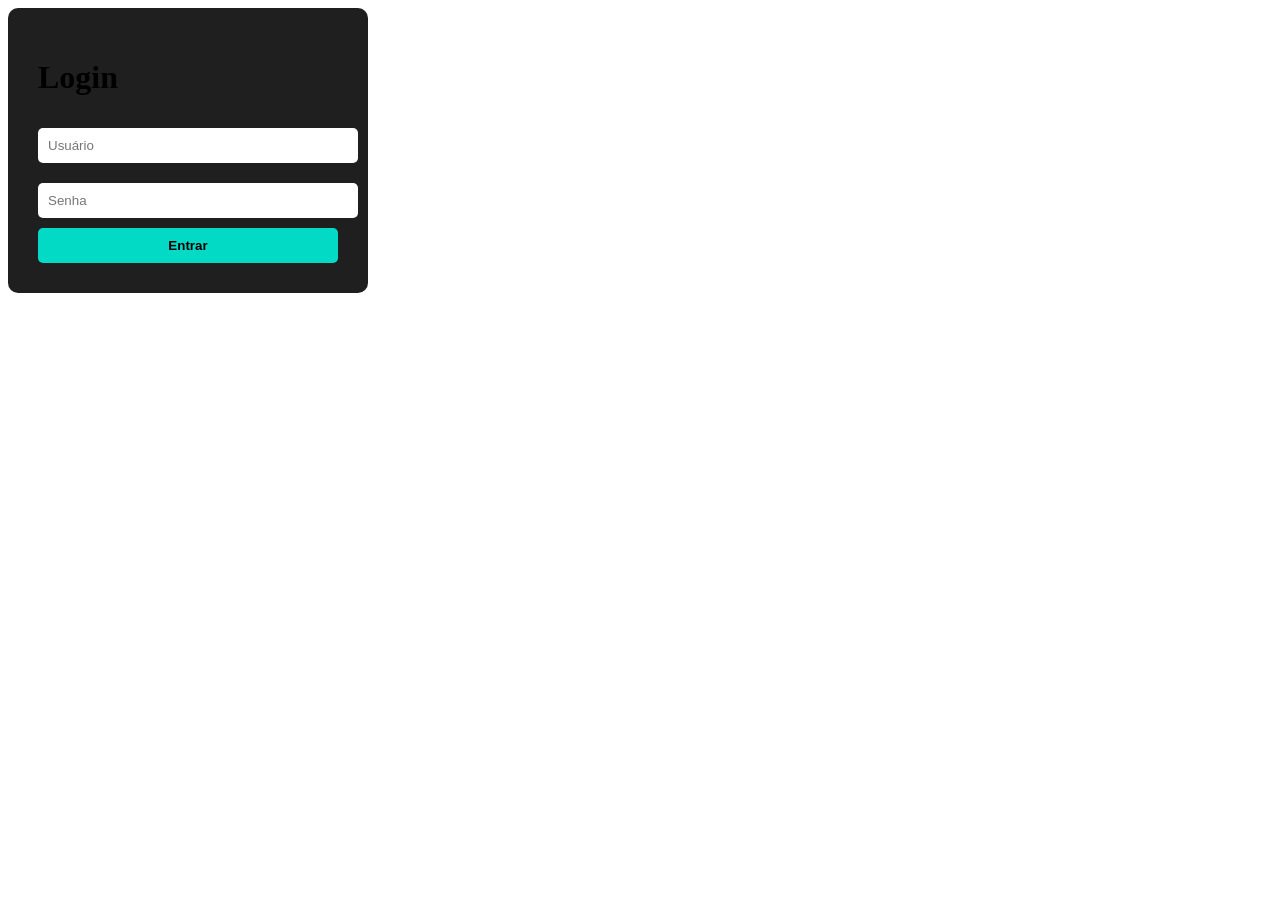
<file: index.html>
<!DOCTYPE html>
<html lang="pt-br">

<head>
    <meta charset="UTF-8">
    <meta name="viewport" content="width=device-width, initial-scale=1.0">
    <title>Tela de Login</title>
    <link rel="stylesheet" href="style.css">
</head>

<body>
    <div class="login-container">
        <h1>Login</h1>
        <form id="loginForm">
            <input type="text" id="usuario" placeholder="Usuário">
            <input type="password" id="senha" placeholder="Senha">
            <button type="submit">Entrar</button>
        </form>
    </div>
    <script src="script.js"></script>
</body>

</html>
</file>
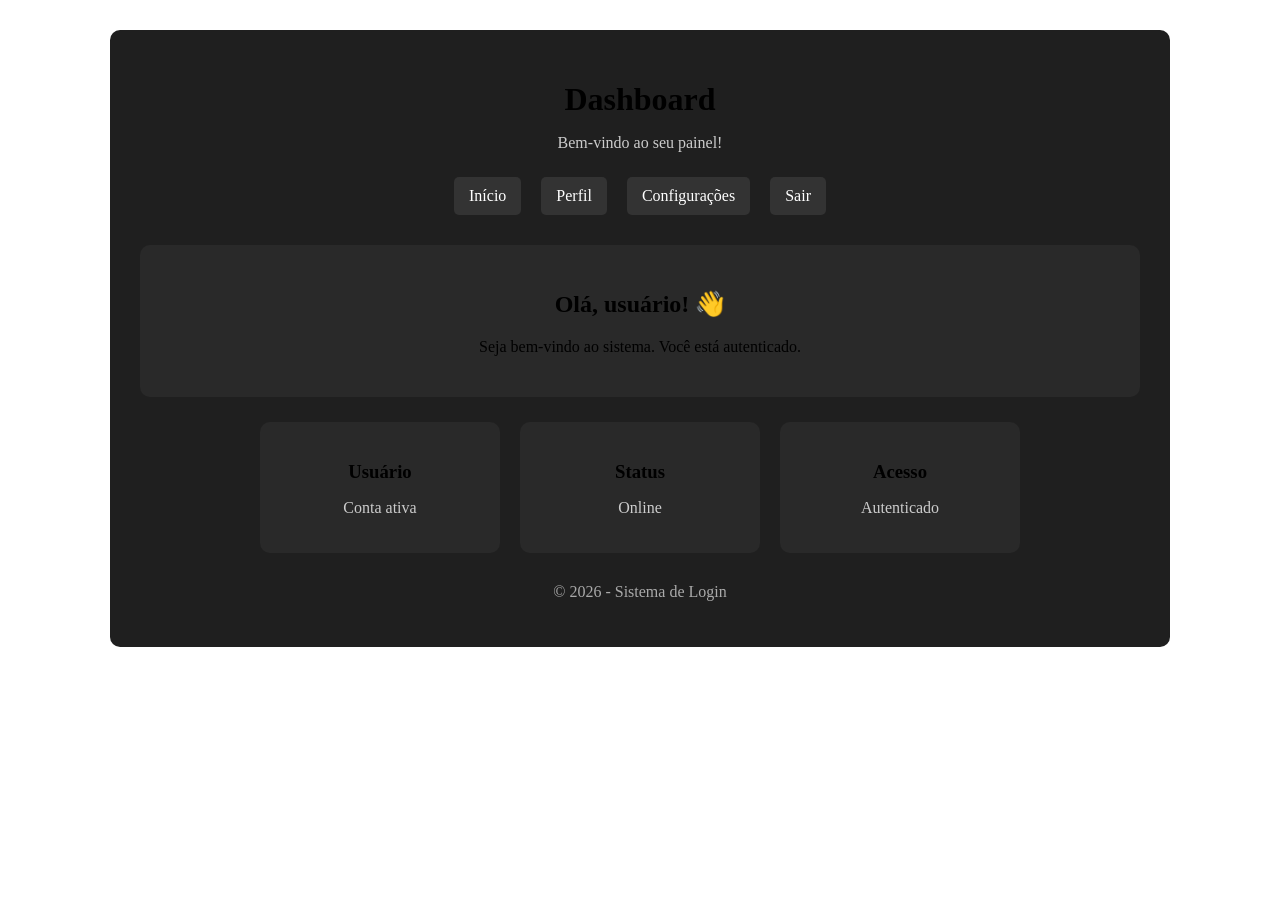
<file: dashboard.html>
<!DOCTYPE html>
<html lang="pt-BR">

<head>
    <meta charset="UTF-8">
    <meta name="viewport" content="width=device-width, initial-scale=1.0">
    <title>Dashboard</title>

    <link rel="stylesheet" href="style.css">
</head>

<body>

    <div class="dashboard-container">

        <header class="dashboard-header">
            <h1>Dashboard</h1>
            <p>Bem-vindo ao seu painel!</p>
        </header>

        <nav class="menu">
            <a href="dashboard.html">Início</a>
            <a href="#">Perfil</a>
            <a href="#">Configurações</a>
            <a href="index.html">Sair</a>
        </nav>

        <main class="dashboard-content">

            <section class="welcome">
                <h2>Olá, usuário! 👋</h2>
                <p>Seja bem-vindo ao sistema. Você está autenticado.</p>
            </section>

            <section class="cards">

                <div class="card">
                    <h3>Usuário</h3>
                    <p>Conta ativa</p>
                </div>

                <div class="card">
                    <h3>Status</h3>
                    <p>Online</p>
                </div>

                <div class="card">
                    <h3>Acesso</h3>
                    <p>Autenticado</p>
                </div>

            </section>

        </main>

        <footer>
            <p>© 2026 - Sistema de Login</p>
        </footer>

    </div>

</body>

</html>
</file>
<file: style.css>
style.css body {
    font-family: Arial, sans-serif;
    background-color: #121212;
    color: #fff;
    display: flex;
    justify-content: center;
    align-items: center;
    height: 100vh;
}

.login-container {
    background-color: #1f1f1f;
    padding: 30px;
    border-radius: 10px;
    box-shadow: 0 0 15px rgba(255, 255, 255, 0.1);
    width: 300px;
}

.login-container input {
    width: 100%;
    margin: 10px 0;
    padding: 10px;
    border: none;
    border-radius: 5px;
}

button {
    width: 100%;
    padding: 10px;
    background-color: #03dac6;
    color: #000;
    border: none;
    border-radius: 5px;
    font-weight: bold;
    cursor: pointer;
}

button:hover {
    background-color: #00bfa5;
}

#mensagem {
    margin-top: 10px;
    color: #ff5252;
    font-weight: bold;
}

/* DASHBOARD */

.dashboard-container {
    width: 90%;
    max-width: 1000px;
    margin: 30px auto;
    background-color: #1f1f1f;
    border-radius: 10px;
    padding: 30px;
}

.dashboard-header {
    text-align: center;
    margin-bottom: 25px;
}

.dashboard-header h1 {
    margin-bottom: 10px;
}

.dashboard-header p {
    color: #ccc;
}

.menu {
    display: flex;
    justify-content: center;
    gap: 20px;
    margin-bottom: 30px;
}

.menu a {
    color: white;
    text-decoration: none;
    padding: 10px 15px;
    border-radius: 5px;
    background-color: #333;
}

.menu a:hover {
    background-color: #555;
}

.dashboard-content {
    text-align: center;
}

.welcome {
    background-color: #292929;
    padding: 25px;
    border-radius: 10px;
    margin-bottom: 25px;
}

.cards {
    display: flex;
    justify-content: center;
    gap: 20px;
    flex-wrap: wrap;
}

.card {
    background-color: #292929;
    padding: 20px;
    border-radius: 10px;
    width: 200px;
}

.card h3 {
    margin-bottom: 10px;
}

.card p {
    color: #ccc;
}

footer {
    text-align: center;
    margin-top: 30px;
    color: #aaa;
}
</file>
